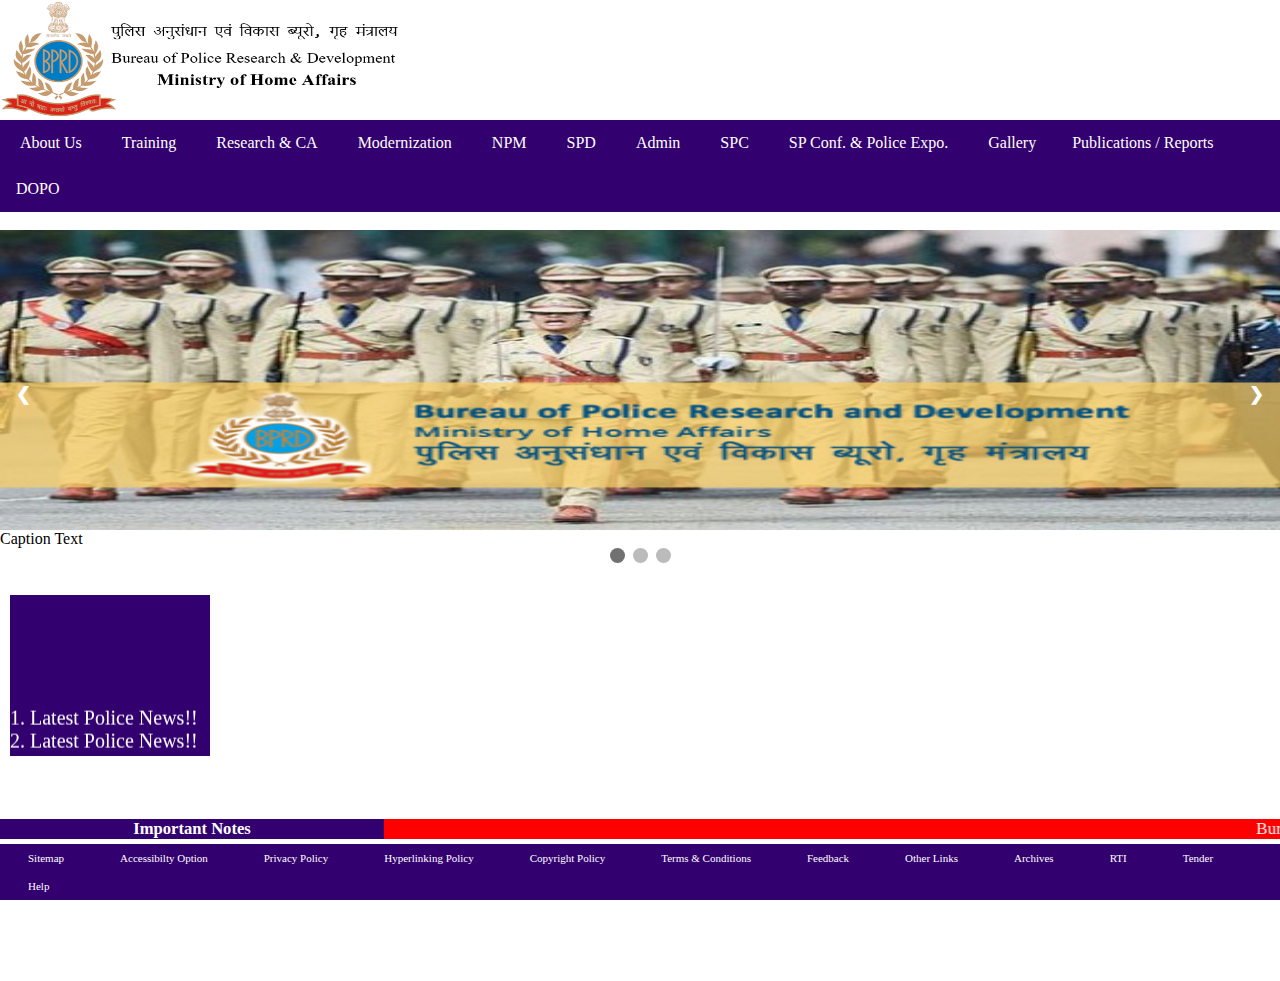
<file: index.html>
<html>

<head>
    <meta charset="UTF-8">
    <meta http-equiv="X-UA-Compatible" content="IE=edge">
    <meta name="viewport" content="width=device-width, initial-scale=1.0">
    <title> Home Page :: BPRD </title>
    <link rel="stylesheet" href="style.css">
    <link rel="stylesheet" href="https://cdnjs.cloudflare.com/ajax/libs/font-awesome/6.0.0-beta3/css/all.min.css"
        integrity="sha512-Fo3rlrZj/k7ujTnHg4CGR2D7kSs0v4LLanw2qksYuRlEzO+tcaEPQogQ0KaoGN26/zrn20ImR1DfuLwnOo7aBA=="
        crossorigin="anonymous" referrerpolicy="no-referrer" />
</head>

<body>
    <div class="homeimg">
        <a href="index.html"><img src="BPRD-LOGO.png" height="120" width="400"></a>
    </div>
    <header>
        <div class="navbar">
            <div class="dropdown">
                <button class="dropbtn">About Us
                    <i class="fa fa-caret-down"></i>
                </button>
                <div class="dropdown-content">
                    <a href="#">Evolution of BPRD</a>
                    <a href="#">Awards/Medals</a>
                    <a href="#">Work Allocation</a>
                    <a href="#">Organization</a>
                    <a href="#">Draft Legislation</a>
                    <a href="#">Contact Us</a>
                    <a href="#">Citizens Corner</a>
                </div>
            </div>
            <div class="dropdown">
                <button class="dropbtn">Training
                    <i class="fa fa-caret-down"></i>
                </button>
                <div class="dropdown-content">
                    <a href="#">Domestic Courses</a>
                    <a href="#">Foreign Courses</a>
                    <a href="#">Training Calendar</a>
                    <a href="#">Miscellaneous</a>
                    <a href="#">Training Policy</a>
                    <a href="#">Training Material</a>
                    <a href="#">Training Division</a>
                    <a href="#">Training Symposium</a>
                    <a href="#">CAPT, Bhopal</a>
                    <a href="#">CDTI</a>
                    <a href="#">Union Home Minister Trophy</a>
                    <a href="#">Union Home Minister Training Medal</a>
                    <a href="#">UHM Medal for Excellence in Investigation</a>
                    <a href="#">Publications</a>
                    <a href="#">Women Safety</a>
                    <a href="#">Online Course</a>
                </div>
            </div>
            <div class="dropdown">
                <button class="dropbtn">Research & CA
                    <i class="fa fa-caret-down"></i>
                </button>
                <div class="dropdown-content">
                    <a href="#">Research</a>
                    <a href="#">Correctional Admin</a>
                    <a href="#">Womens Safety & Security Handbook</a>
                    <a href="#">Compendium of NGOs Involved in Prison and Correctional Programmes</a>
                    <a href="#">All India Prison Duty Meet</a>
                    <a href="#">First National Conference of Investigating Agencies at on 12-13 August 2016 at Vigyan
                        Bhawan in
                        New</a>
                    <a href="#">Proceedings of All India Police Science Congresses</a>
                    <a href="#">Model Prison Manual 2016</a>
                    <a href="#">National Police Research Repository</a>
                    <a href="#">Interns Talk</a>
                    <a href="#">SC Questionnaire</a>
                    <a href="#">National Conference On Women</a>
                </div>
            </div>
            <div class="dropdown">
                <button class="dropbtn">Modernization
                    <i class="fa fa-caret-down"></i>
                </button>
                <div class="dropdown-content">
                    <a href="#">History</a>
                    <a href="#">Mandate of Modernization Division</a>
                    <a href="#">Demonstration / Presentation / Trial</a>
                    <a href="#">Ongoing Projects</a>
                    <a href="#">Conference / Seminar / Workshop</a>
                    <a href="#">Qualitative Requirements and Trial Directives</a>
                    <a href="#">QR And TDs Formulated by CAPFs</a>
                    <a href="#">Compilation of Best Practices</a>
                    <a href="#">Yoga At Workplace</a>
                </div>
            </div>
            <div class="dropdown">
                <button class="dropbtn">NPM
                    <i class="fa fa-caret-down"></i>
                </button>
                <div class="dropdown-content">
                    <a href="#">Genesis</a>
                    <a href="#">Concept & Objectives</a>
                    <a href="#">Structure</a>
                    <a href="#">Status of Projects</a>
                    <a href="#">Publications of NPM</a>
                    <a href="#">Model Police Act</a>
                    <a href="#">National Conference of Women in Police</a>
                </div>
            </div>
            <div class="dropdown">
                <button class="dropbtn">SPD
                    <i class="fa fa-caret-down"></i>
                </button>
                <div class="dropdown-content">
                    <a href="#">Data on Police Organization</a>
                    <a href="#">Profile Book of BPR&D</a>
                    <a href="#">Indian Police Journal</a>
                    <a href="#">Raj Bhasha</a>
                    <a href="#">Police Vigyan</a>
                    <a href="#">BPRD News Bulletin</a>
                    <a href="#">Library</a>
                    <a href="#">BPRD Punarsaranchana</a>
                    <a href="#">Guiding Tips for Crime Investigation</a>
                    <a href="#">Drill Manual</a>
                    <a href="#">Annual Report</a>
                    <a href="#">Index of the Indian Police Journal Issues from the Year 1954 to 2016</a>
                    <a href="#">PLGVP Puraskar Yojana</a>
                    <a href="#">BPRD Mirror</a>
                    <a href="#">BPRD SOUVENIR</a>
                </div>
            </div>
            <div class="dropdown">
                <button class="dropbtn">Admin
                    <i class="fa fa-caret-down"></i>
                </button>
                <div class="dropdown-content">
                    <a href="#">Administration Division</a>
                    <a href="#">Recruitment Rules</a>
                    <a href="#">Ongoing projects</a>
                    <a href="#">Recruitment</a>
                    <a href="#">Women Welfare</a>
                    <a href="#">Vigilance</a>
                    <a href="#">IPR</a>
                    <a href="#">Vacancies</a>
                </div>
            </div>
            <div class="dropdown">
                <button class="dropbtn">SPC
                    <i class="fa fa-caret-down"></i>
                </button>
                <div class="dropdown-content">
                    <a href="#">Student Police Cadet Programme</a>
                    <a href="#">SPC Web</a>
                </div>
            </div>
            <div class="dropdown">
                <button class="dropbtn">SP Conf. & Police Expo.
                    <i class="fa fa-caret-down"></i>
                </button>
                <div class="dropdown-content">
                    <a href="#">Police Expo & 3rd Young SP Conference</a>
                    <a href="#">Photo Gallery Police Expo 2020</a>
                </div>
            </div>
            <div class="dropdown">
                <button class="dropbtn">Gallery
                    <i class="fa fa-caret-down"></i>
                </button>
                <div class="dropdown-content">
                    <a href="photogallery.html">Photo Gallery</a>
                </div>
            </div>
            <a href="#">Publications / Reports</a>
            <a href="#">DOPO</a>
        </div>
    </header><br>

    <div class="slideshow-container">

        <div class="mySlides fade">
            <img src="Index_Pic_1.jpg" style="width:1345px" height="300 px">
            <div class="text">Caption Text</div>
        </div>

        <div class="mySlides fade">
            <img src="Index_Pic_2.jpg" style="width:1345px" height="300 px">
            <div class="text">Caption Two</div>
        </div>

        <div class="mySlides fade">
            <img src="Index_Pic_3.jpg" style="width: 1345px" height="300 px">
            <div class="text">Caption Three</div>
        </div>

        <a class="prev" onclick="plusSlides(-1)">&#10094;</a>
        <a class="next" onclick="plusSlides(1)">&#10095;</a>

    </div>

    <div style="text-align:center">
        <span class="dot" onclick="currentSlide(1)"></span>
        <span class="dot" onclick="currentSlide(2)"></span>
        <span class="dot" onclick="currentSlide(3)"></span>
    </div>

    <script>
        var slideIndex = 1;
        showSlides(slideIndex);

        function plusSlides(n) {
            showSlides(slideIndex += n);
        }

        function currentSlide(n) {
            showSlides(slideIndex = n);
        }

        function showSlides(n) {
            var i;
            var slides = document.getElementsByClassName("mySlides");
            var dots = document.getElementsByClassName("dot");
            if (n > slides.length) { slideIndex = 1 }
            if (n < 1) { slideIndex = slides.length }
            for (i = 0; i < slides.length; i++) {
                slides[i].style.display = "none";
            }
            for (i = 0; i < dots.length; i++) {
                dots[i].className = dots[i].className.replace(" active", "");
            }
            slides[slideIndex - 1].style.display = "block";
            dots[slideIndex - 1].className += " active";
        }
    </script>
    <br>

    <marquee direction="up"
        style="font-size: 20px; text-decoration: none; background: #33006F; color: white; height: auto; width: 200px; margin: 10px; margin-bottom: 5cm;"
        onmouseover="this.stop();" onmouseout="this.start();">1. Latest Police News!!</a><br>
        <a href="#" style="text-decoration: none; color: white">2. Latest Police News!!</a><br>
        <a href="#" style="text-decoration: none; color: white">3. Latest Police News!!</a><br>
        <a href="#" style="text-decoration: none; color: white">4. Latest Police News!!</a><br>
        <a href="#" style="text-decoration: none; color: white">5. Latest Police News!!</a><br>
        <a href="#" style="text-decoration: none; color: white">6. Latest Police News!!</a><br>
        <a href="#" style="text-decoration: none; color: white">7. Latest Police News!!</a>
    </marquee><br><br>

    <div class="container">
        <div class="ticker">
            <div class="title">
                <h5>Important Notes</h5>
            </div>
            <div class="news">
                <marquee style="background: red; color:white; font-size: 17px; font-family: Segoe UI;"
                    onmouseover="this.stop();" onmouseout="this.start();">Bureau of Police Research & Development -> !!
                    This Site is under Development Phase !!</marquee>
            </div>
        </div>
    </div>

    <footer>
        <div class="sticky-footer">
            <a href="#">Sitemap</a>
            <a href="#">Accessibilty Option</a>
            <a href="#">Privacy Policy</a>
            <a href="#">Hyperlinking Policy</a>
            <a href="#">Copyright Policy</a>
            <a href="#">Terms & Conditions</a>
            <a href="#">Feedback</a>
            <a href="#">Other Links</a>
            <a href="#">Archives</a>
            <a href="#">RTI</a>
            <a href="#">Tender</a>
            <a href="#">Help</a>
        </div>
    </footer>
</body>

</html>
</file>
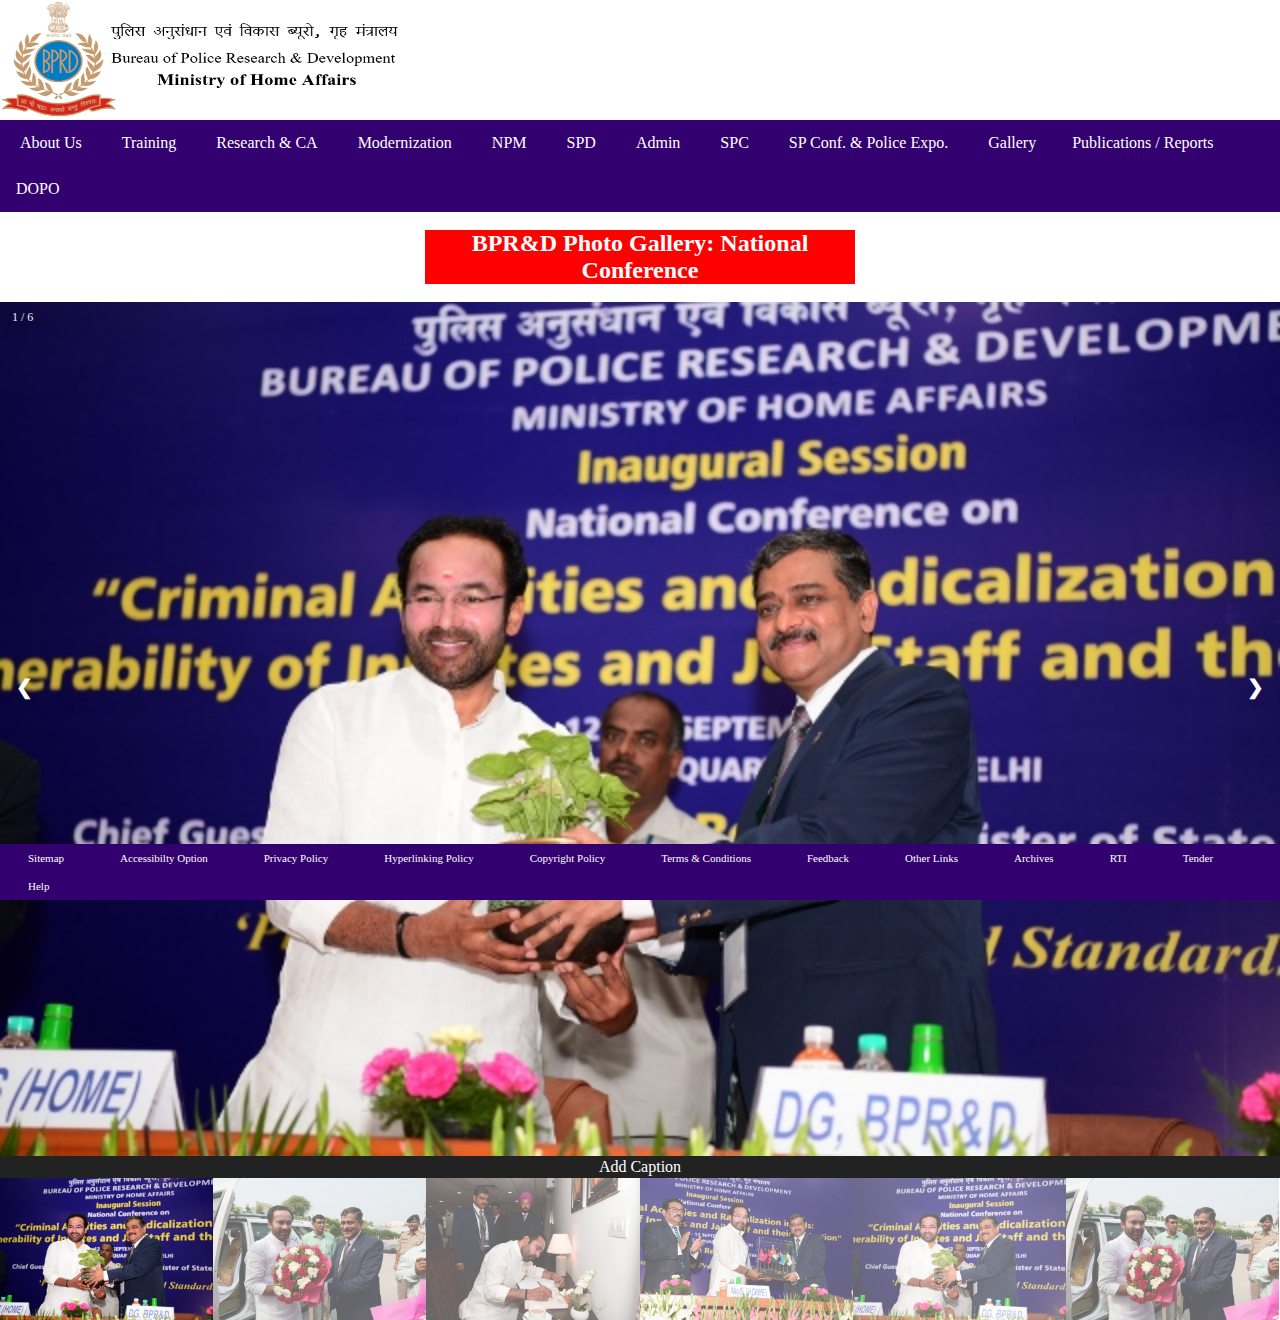
<file: photogallery.html>
<html>

<head>
    <meta charset="UTF-8">
    <meta http-equiv="X-UA-Compatible" content="IE=edge">
    <meta name="viewport" content="width=device-width, initial-scale=1.0">
    <title> Photo Gallery :: BPRD </title>
    <link rel="stylesheet" href="style2.css">
    <link rel="stylesheet" href="https://cdnjs.cloudflare.com/ajax/libs/font-awesome/6.0.0-beta3/css/all.min.css"
        integrity="sha512-Fo3rlrZj/k7ujTnHg4CGR2D7kSs0v4LLanw2qksYuRlEzO+tcaEPQogQ0KaoGN26/zrn20ImR1DfuLwnOo7aBA=="
        crossorigin="anonymous" referrerpolicy="no-referrer" />
</head>

<body>
    <div class="homeimg">
        <a href="index.html"><img src="BPRD-LOGO.png" height="120" width="400"></a>
    </div>
    <header>
        <div class="navbar">
            <div class="dropdown">
                <button class="dropbtn">About Us
                    <i class="fa fa-caret-down"></i>
                </button>
                <div class="dropdown-content">
                    <a href="#">Evolution of BPRD</a>
                    <a href="#">Awards/Medals</a>
                    <a href="#">Work Allocation</a>
                    <a href="#">Organization</a>
                    <a href="#">Draft Legislation</a>
                    <a href="#">Contact Us</a>
                    <a href="#">Citizens Corner</a>
                </div>
            </div>
            <div class="dropdown">
                <button class="dropbtn">Training
                    <i class="fa fa-caret-down"></i>
                </button>
                <div class="dropdown-content">
                    <a href="#">Domestic Courses</a>
                    <a href="#">Foreign Courses</a>
                    <a href="#">Training Calendar</a>
                    <a href="#">Miscellaneous</a>
                    <a href="#">Training Policy</a>
                    <a href="#">Training Material</a>
                    <a href="#">Training Division</a>
                    <a href="#">Training Symposium</a>
                    <a href="#">CAPT, Bhopal</a>
                    <a href="#">CDTI</a>
                    <a href="#">Union Home Minister Trophy</a>
                    <a href="#">Union Home Minister Training Medal</a>
                    <a href="#">UHM Medal for Excellence in Investigation</a>
                    <a href="#">Publications</a>
                    <a href="#">Women Safety</a>
                    <a href="#">Online Course</a>
                </div>
            </div>
            <div class="dropdown">
                <button class="dropbtn">Research & CA
                    <i class="fa fa-caret-down"></i>
                </button>
                <div class="dropdown-content">
                    <a href="#">Research</a>
                    <a href="#">Correctional Admin</a>
                    <a href="#">Womens Safety & Security Handbook</a>
                    <a href="#">Compendium of NGOs Involved in Prison and Correctional Programmes</a>
                    <a href="#">All India Prison Duty Meet</a>
                    <a href="#">First National Conference of Investigating Agencies at on 12-13 August 2016 at Vigyan
                        Bhawan in
                        New</a>
                    <a href="#">Proceedings of All India Police Science Congresses</a>
                    <a href="#">Model Prison Manual 2016</a>
                    <a href="#">National Police Research Repository</a>
                    <a href="#">Interns Talk</a>
                    <a href="#">SC Questionnaire</a>
                    <a href="#">National Conference On Women</a>
                </div>
            </div>
            <div class="dropdown">
                <button class="dropbtn">Modernization
                    <i class="fa fa-caret-down"></i>
                </button>
                <div class="dropdown-content">
                    <a href="#">History</a>
                    <a href="#">Mandate of Modernization Division</a>
                    <a href="#">Demonstration / Presentation / Trial</a>
                    <a href="#">Ongoing Projects</a>
                    <a href="#">Conference / Seminar / Workshop</a>
                    <a href="#">Qualitative Requirements and Trial Directives</a>
                    <a href="#">QR And TDs Formulated by CAPFs</a>
                    <a href="#">Compilation of Best Practices</a>
                    <a href="#">Yoga At Workplace</a>
                </div>
            </div>
            <div class="dropdown">
                <button class="dropbtn">NPM
                    <i class="fa fa-caret-down"></i>
                </button>
                <div class="dropdown-content">
                    <a href="#">Genesis</a>
                    <a href="#">Concept & Objectives</a>
                    <a href="#">Structure</a>
                    <a href="#">Status of Projects</a>
                    <a href="#">Publications of NPM</a>
                    <a href="#">Model Police Act</a>
                    <a href="#">National Conference of Women in Police</a>
                </div>
            </div>
            <div class="dropdown">
                <button class="dropbtn">SPD
                    <i class="fa fa-caret-down"></i>
                </button>
                <div class="dropdown-content">
                    <a href="#">Data on Police Organization</a>
                    <a href="#">Profile Book of BPR&D</a>
                    <a href="#">Indian Police Journal</a>
                    <a href="#">Raj Bhasha</a>
                    <a href="#">Police Vigyan</a>
                    <a href="#">BPRD News Bulletin</a>
                    <a href="#">Library</a>
                    <a href="#">BPRD Punarsaranchana</a>
                    <a href="#">Guiding Tips for Crime Investigation</a>
                    <a href="#">Drill Manual</a>
                    <a href="#">Annual Report</a>
                    <a href="#">Index of the Indian Police Journal Issues from the Year 1954 to 2016</a>
                    <a href="#">PLGVP Puraskar Yojana</a>
                    <a href="#">BPRD Mirror</a>
                    <a href="#">BPRD SOUVENIR</a>
                </div>
            </div>
            <div class="dropdown">
                <button class="dropbtn">Admin
                    <i class="fa fa-caret-down"></i>
                </button>
                <div class="dropdown-content">
                    <a href="#">Administration Division</a>
                    <a href="#">Recruitment Rules</a>
                    <a href="#">Ongoing projects</a>
                    <a href="#">Recruitment</a>
                    <a href="#">Women Welfare</a>
                    <a href="#">Vigilance</a>
                    <a href="#">IPR</a>
                    <a href="#">Vacancies</a>
                </div>
            </div>
            <div class="dropdown">
                <button class="dropbtn">SPC
                    <i class="fa fa-caret-down"></i>
                </button>
                <div class="dropdown-content">
                    <a href="#">Student Police Cadet Programme</a>
                    <a href="#">SPC Web</a>
                </div>
            </div>
            <div class="dropdown">
                <button class="dropbtn">SP Conf. & Police Expo.
                    <i class="fa fa-caret-down"></i>
                </button>
                <div class="dropdown-content">
                    <a href="#">Police Expo & 3rd Young SP Conference</a>
                    <a href="#">Photo Gallery Police Expo 2020</a>
                </div>
            </div>
            <div class="dropdown">
                <button class="dropbtn">Gallery
                    <i class="fa fa-caret-down"></i>
                </button>
                <div class="dropdown-content">
                    <a href="#">Photo Gallery</a>
                </div>
            </div>
            <a href="#">Publications / Reports</a>
            <a href="#">DOPO</a>
        </div>
    </header><br>
    <h2 style="background: red; color: white; text-align: center; margin-left: 425px; margin-right: 425px;">BPR&D Photo
        Gallery: National Conference</h2><br>
    <div class="container">
        <div class="mySlides">
            <div class="numbertext">1 / 6</div>
            <img src="Photo_Gallery_1.jpg" style="width:100%">
        </div>

        <div class="mySlides">
            <div class="numbertext">2 / 6</div>
            <img src="Photo_Gallery_2.jpg" style="width:100%;">
        </div>

        <div class="mySlides">
            <div class="numbertext">3 / 6</div>
            <img src="Photo_Gallery_3.jpg" style="width:100%">
        </div>

        <div class="mySlides">
            <div class="numbertext">4 / 6</div>
            <img src="Photo_Gallery_4.jpg" style="width:100%">
        </div>

        <div class="mySlides">
            <div class="numbertext">5 / 6</div>
            <img src="Photo_Gallery_1.jpg" style="width:100%">
        </div>

        <div class="mySlides">
            <div class="numbertext">6 / 6</div>
            <img src="Photo_Gallery_2.jpg" style="width:100%">
        </div>

        <a class="prev" onclick="plusSlides(-1)">❮</a>
        <a class="next" onclick="plusSlides(1)">❯</a>

        <div class="caption-container">
            <p id="caption"></p>
        </div>

        <div class="row">
            <div class="column">
                <img class="demo cursor" src="Photo_Gallery_1.jpg" style="width:100%" onclick="currentSlide(1)"
                    alt="Add Caption">
            </div>
            <div class="column">
                <img class="demo cursor" src="Photo_Gallery_2.jpg" style="width:100%" onclick="currentSlide(2)"
                    alt="Add Caption">
            </div>
            <div class="column">
                <img class="demo cursor" src="Photo_Gallery_3.jpg" style="width:100%" onclick="currentSlide(3)"
                    alt="Add Caption">
            </div>
            <div class="column">
                <img class="demo cursor" src="Photo_Gallery_4.jpg" style="width:100%" onclick="currentSlide(4)"
                    alt="Add Caption">
            </div>
            <div class="column">
                <img class="demo cursor" src="Photo_Gallery_1.jpg" style="width:100%" onclick="currentSlide(5)"
                    alt="Add Caption">
            </div>
            <div class="column">
                <img class="demo cursor" src="Photo_Gallery_2.jpg" style="width:100%" onclick="currentSlide(6)"
                    alt="Add Caption">
            </div>
        </div>
    </div>

    <script>
        var slideIndex = 1;
        showSlides(slideIndex);

        function plusSlides(n) {
            showSlides(slideIndex += n);
        }

        function currentSlide(n) {
            showSlides(slideIndex = n);
        }

        function showSlides(n) {
            var i;
            var slides = document.getElementsByClassName("mySlides");
            var dots = document.getElementsByClassName("demo");
            var captionText = document.getElementById("caption");
            if (n > slides.length) { slideIndex = 1 }
            if (n < 1) { slideIndex = slides.length }
            for (i = 0; i < slides.length; i++) {
                slides[i].style.display = "none";
            }
            for (i = 0; i < dots.length; i++) {
                dots[i].className = dots[i].className.replace(" active", "");
            }
            slides[slideIndex - 1].style.display = "block";
            dots[slideIndex - 1].className += " active";
            captionText.innerHTML = dots[slideIndex - 1].alt;
        }
    </script>

    <footer>
        <div class="sticky-footer">
            <a href="#">Sitemap</a>
            <a href="#">Accessibilty Option</a>
            <a href="#">Privacy Policy</a>
            <a href="#">Hyperlinking Policy</a>
            <a href="#">Copyright Policy</a>
            <a href="#">Terms & Conditions</a>
            <a href="#">Feedback</a>
            <a href="#">Other Links</a>
            <a href="#">Archives</a>
            <a href="#">RTI</a>
            <a href="#">Tender</a>
            <a href="#">Help</a>
        </div>
    </footer>
</body>
</file>
<file: style.css>
* {
    margin: 0;
    padding: 0;
    box-sizing: border-box;
}

html {
    scroll-behavior: smooth;
}

body {
    font-family: 'Segoe UI';
    font-weight: 400;
    background-color: white;
    min-height: 100vh;
    overflow: auto;
    display: flex;
    flex-direction: column;
    margin-top: auto;
}

.navbar {
    overflow: hidden;
    background-color: #33006F;
}

.navbar a {
    float: left;
    font-size: 16px;
    color: white;
    text-align: center;
    padding: 14px 16px;
    text-decoration: none;
}

.dropdown {
    float: left;
    overflow: hidden;
}

.dropdown .dropbtn {
    font-size: 16px;
    border: none;
    outline: none;
    color: white;
    padding: 14px 16px;
    background-color: inherit;
    font-family: inherit;
    margin: 0px 4px;
}

.navbar a:hover,
.dropdown:hover .dropbtn {
    background-color: red;
}

.dropdown-content {
    display: none;
    position: absolute;
    background-color: #f9f9f9;
    min-width: 160px;
    box-shadow: 0px 8px 16px 0px rgba(0, 0, 0, 0.2);
    z-index: 1;
}

.dropdown-content a {
    float: none;
    color: black;
    padding: 12px 16px;
    text-decoration: none;
    display: block;
    text-align: left;
}

.dropdown-content a:hover {
    background-color: #ddd;
}

.dropdown:hover .dropdown-content {
    display: block;
}

.sticky-footer {
    overflow: hidden;
    background-color: #33006F;
    position: fixed;
    left: 0;
    bottom: 0;
    width: 100%;
    
}

.sticky-footer a {
    float: left;
    font-size: 11px;
    padding: 8px 21px;
    text-decoration: none;
    color:white;
    margin: 0px 7px;
}

.sticky-footer a:hover{
    text-decoration: underline;
}
.homeimg {
    background: white;
}

.ticker {
    display: flex;
    flex-wrap: wrap;
    width: 90%;
    margin: 0 auto;
    position: fixed;
    top: 91%;
    left: 30%;
}

.news {
    width: 80%;
    padding: 0 0;
}

.title {
    width: 30%;
    text-align: center;
    background: #33006F;
    color: #fff;
    font-size: 20px;
    font-family: segoe UI;
    position: fixed;
    left: 0;
    top: 91%;
}


.mySlides {display: none}
img {vertical-align: middle;}

/* Slideshow container */
.slideshow-container {
  max-width: 100%;
  position: relative;
  margin: auto;
}

/* Next & previous buttons */
.prev, .next {
  cursor: pointer;
  position: absolute;
  top: 50%;
  width: auto;
  padding: 16px;
  margin-top: -22px;
  color: white;
  font-weight: bold;
  font-size: 18px;
  transition: 0.6s ease;
  border-radius: 0 3px 3px 0;
  user-select: none;
}

/* Position the "next button" to the right */
.next {
  right: 0;
  border-radius: 3px 0 0 3px;
}

/* On hover, add a black background color with a little bit see-through */
.prev:hover, .next:hover {
  background-color: rgba(0,0,0,0.8);
}


/* The dots/bullets/indicators */
.dot {
  cursor: pointer;
  height: 15px;
  width: 15px;
  margin: 0 2px;
  background-color: #bbb;
  border-radius: 50%;
  display: inline-block;
  transition: background-color 0.6s ease;
}

.active, .dot:hover {
  background-color: #717171;
}

/* Fading animation */
.fade {
  -webkit-animation-name: fade;
  -webkit-animation-duration: 1.5s;
  animation-name: fade;
  animation-duration: 1.5s;
}

@-webkit-keyframes fade {
  from {opacity: .4} 
  to {opacity: 1}
}

@keyframes fade {
  from {opacity: .4} 
  to {opacity: 1}
}

/* On smaller screens, decrease text size */
@media only screen and (max-width: 300px) {
  .prev, .next,.text {font-size: 11px}
}
</file>
<file: style2.css>
* {
    margin: 0;
    padding: 0;
    box-sizing: border-box;
}

html {
    scroll-behavior: smooth;
}

body {
    font-family: 'Segoe UI';
    font-weight: 400;
    background-color: white;
    min-height: 100vh;
    overflow: auto;
    display: flex;
    flex-direction: column;
    margin-top: auto;
}

.navbar {
    overflow: hidden;
    background-color: #33006F;
}

.navbar a {
    float: left;
    font-size: 16px;
    color: white;
    text-align: center;
    padding: 14px 16px;
    text-decoration: none;
}

.dropdown {
    float: left;
    overflow: hidden;
}

.dropdown .dropbtn {
    font-size: 16px;
    border: none;
    outline: none;
    color: white;
    padding: 14px 16px;
    background-color: inherit;
    font-family: inherit;
    margin: 0px 4px;
}

.navbar a:hover,
.dropdown:hover .dropbtn {
    background-color: red;
}

.dropdown-content {
    display: none;
    position: absolute;
    background-color: #f9f9f9;
    min-width: 160px;
    box-shadow: 0px 8px 16px 0px rgba(0, 0, 0, 0.2);
    z-index: 1;
}

.dropdown-content a {
    float: none;
    color: black;
    padding: 12px 16px;
    text-decoration: none;
    display: block;
    text-align: left;
}

.dropdown-content a:hover {
    background-color: #ddd;
}

.dropdown:hover .dropdown-content {
    display: block;
}

.sticky-footer {
    overflow: hidden;
    background-color: #33006F;
    position: fixed;
    left: 0;
    bottom: 0;
    width: 100%;
    
}

.sticky-footer a {
    float: left;
    font-size: 11px;
    padding: 8px 21px;
    text-decoration: none;
    color:white;
    margin: 0px 7px;
}

.sticky-footer a:hover{
    text-decoration: underline;
}
.homeimg {
    background: white;
}

img {
    vertical-align: middle;
  }
  
  /* Position the image container (needed to position the left and right arrows) */
  .container {
    position: relative;
  }
  
  /* Hide the images by default */
  .mySlides {
    display: none;
  }
  
  /* Add a pointer when hovering over the thumbnail images */
  .cursor {
    cursor: pointer;
  }
  
  /* Next & previous buttons */
  .prev,
  .next {
    cursor: pointer;
    position: absolute;
    top: 40%;
    width: auto;
    padding: 16px;
    margin-top: -50px;
    color: white;
    font-weight: bold;
    font-size: 20px;
    border-radius: 0 3px 3px 0;
    user-select: none;
    -webkit-user-select: none;
  }
  
  /* Position the "next button" to the right */
  .next {
    right: 0;
    border-radius: 3px 0 0 3px;
  }
  
  /* On hover, add a black background color with a little bit see-through */
  .prev:hover,
  .next:hover {
    background-color: rgba(0, 0, 0, 0.8);
  }
  
  /* Number text (1/3 etc) */
  .numbertext {
    color: #f2f2f2;
    font-size: 12px;
    padding: 8px 12px;
    position: absolute;
    top: 0;
  }
  
  /* Container for image text */
  .caption-container {
    text-align: center;
    background-color: #222;
    padding: 2px 16px;
    color: white;
  }
  
  .row:after {
    content: "";
    display: table;
    clear: both;
  }
  
  /* Six columns side by side */
  .column {
    float: left;
    width: 16.66%;
  }
  
  /* Add a transparency effect for thumnbail images */
  .demo {
    opacity: 0.6;
  }
  
  .active,
  .demo:hover {
    opacity: 1;
  }
</file>
